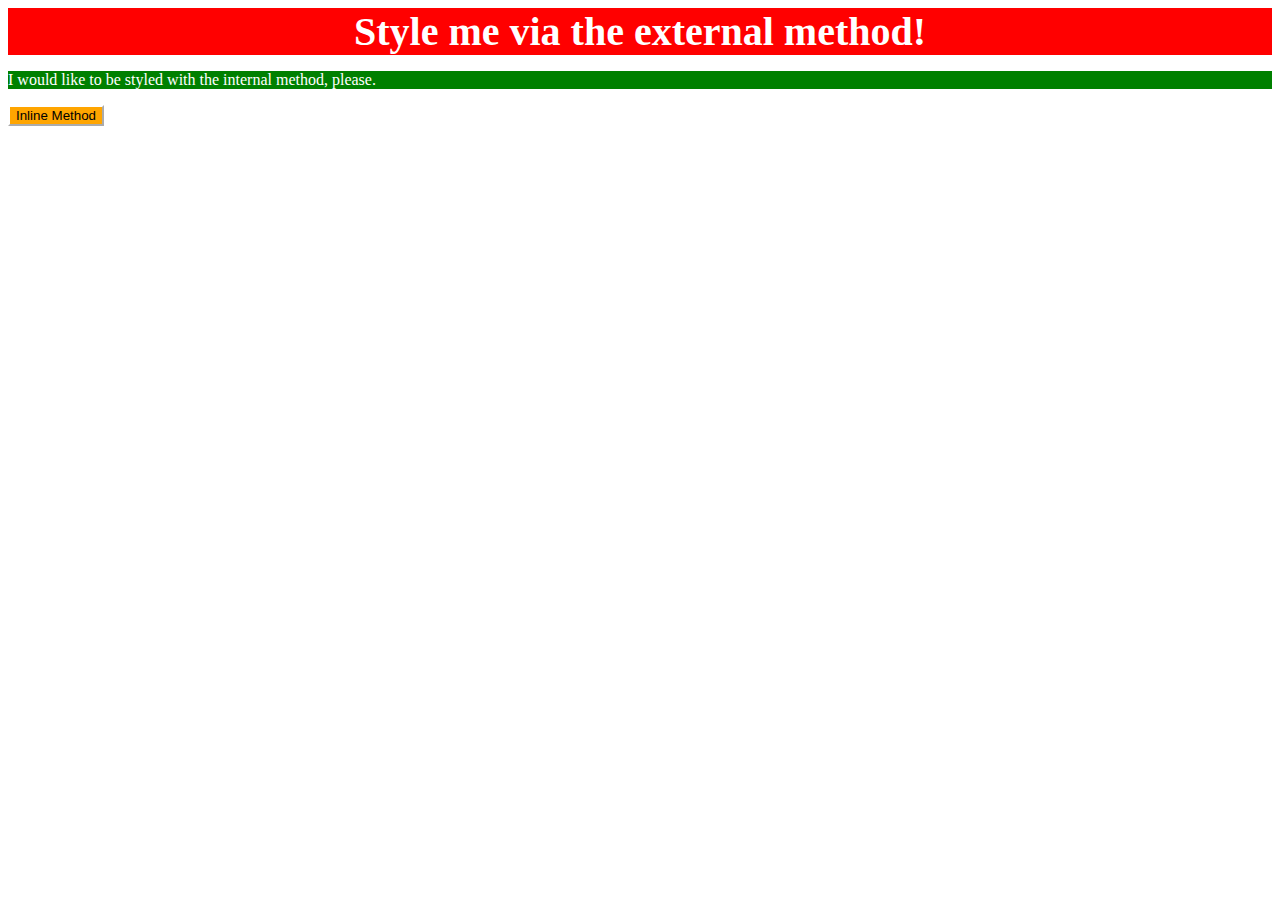
<file: foundations/intro-to-css/01-css-methods/index.html>
<!DOCTYPE html>
<html lang="en">
  <head>
    <meta charset="UTF-8">
    <meta http-equiv="X-UA-Compatible" content="IE=edge">
    <meta name="viewport" content="width=device-width, initial-scale=1.0">
    <title>Methods for Adding CSS</title>
    <link rel="stylesheet" href="styles.css">
    <style>
      p{
        background-color: green;
        color: white;
        font-family: 'Times New Roman', Times, serif;
      }
    </style>
  </head>
  <body>
    <div>Style me via the external method!</div>
    <p>I would like to be styled with the internal method, please.</p>
    <button style="color: black; background-color: orange; font-family: Arial, Helvetica, sans-serif;border-color: white;">Inline Method</button>
  </body>
</html>
</file>
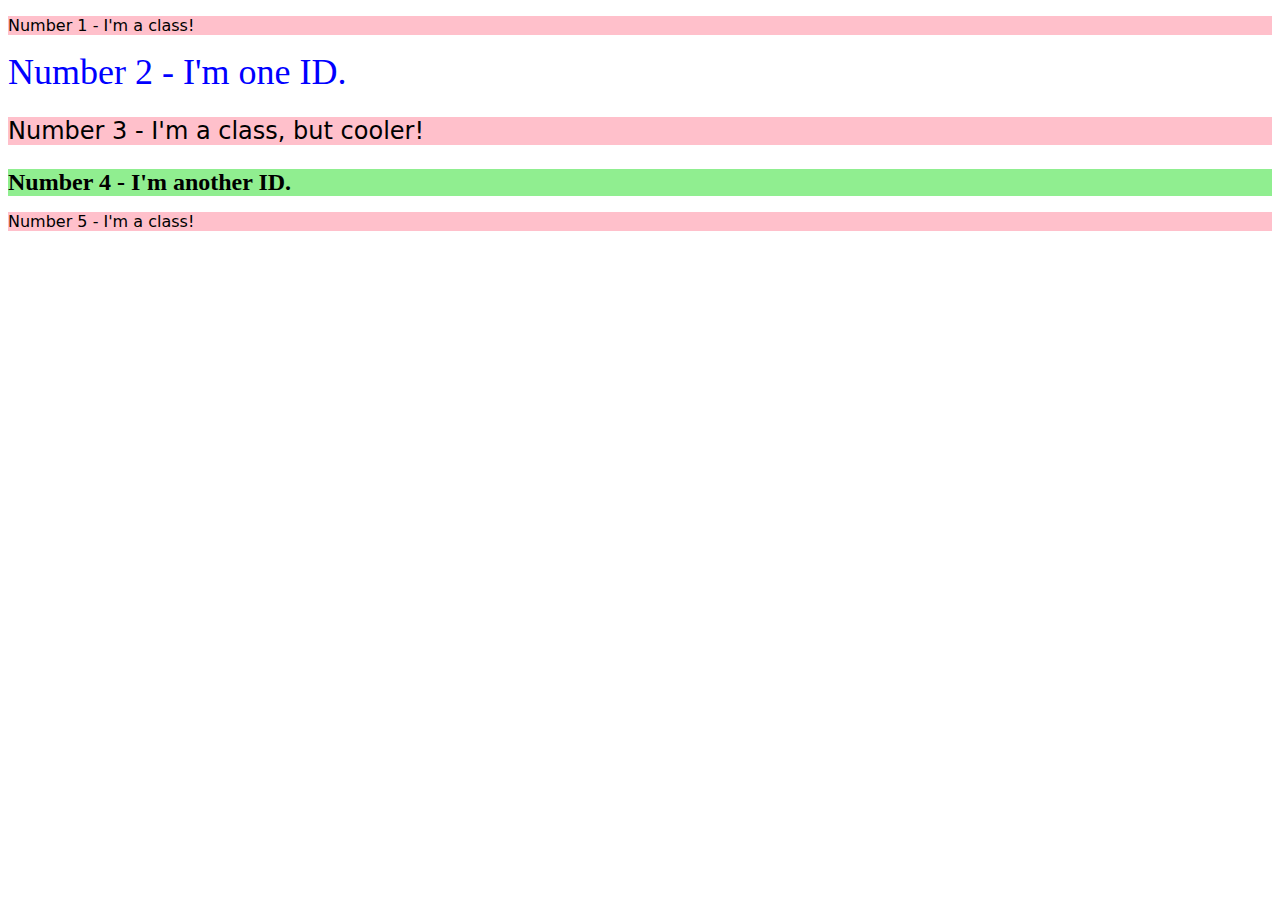
<file: foundations/intro-to-css/02-class-id-selectors/index.html>
<!DOCTYPE html>
<html lang="en">
  <head>
    <meta charset="UTF-8">
    <meta http-equiv="X-UA-Compatible" content="IE=edge">
    <meta name="viewport" content="width=device-width, initial-scale=1.0">
    <title>Class and ID Selectors</title>
    <link rel="stylesheet" href="style.css">
  </head>
  <body>
    <p class="number135">Number 1 - I'm a class!</p>
    <div id="a">Number 2 - I'm one ID.</div>
    <p class="number135"; id="num">Number 3 - I'm a class, but cooler!</p>
    <div id="b">Number 4 - I'm another ID.</div>
    <p class="number135">Number 5 - I'm a class!</p>
  </body>
</html>
</file>
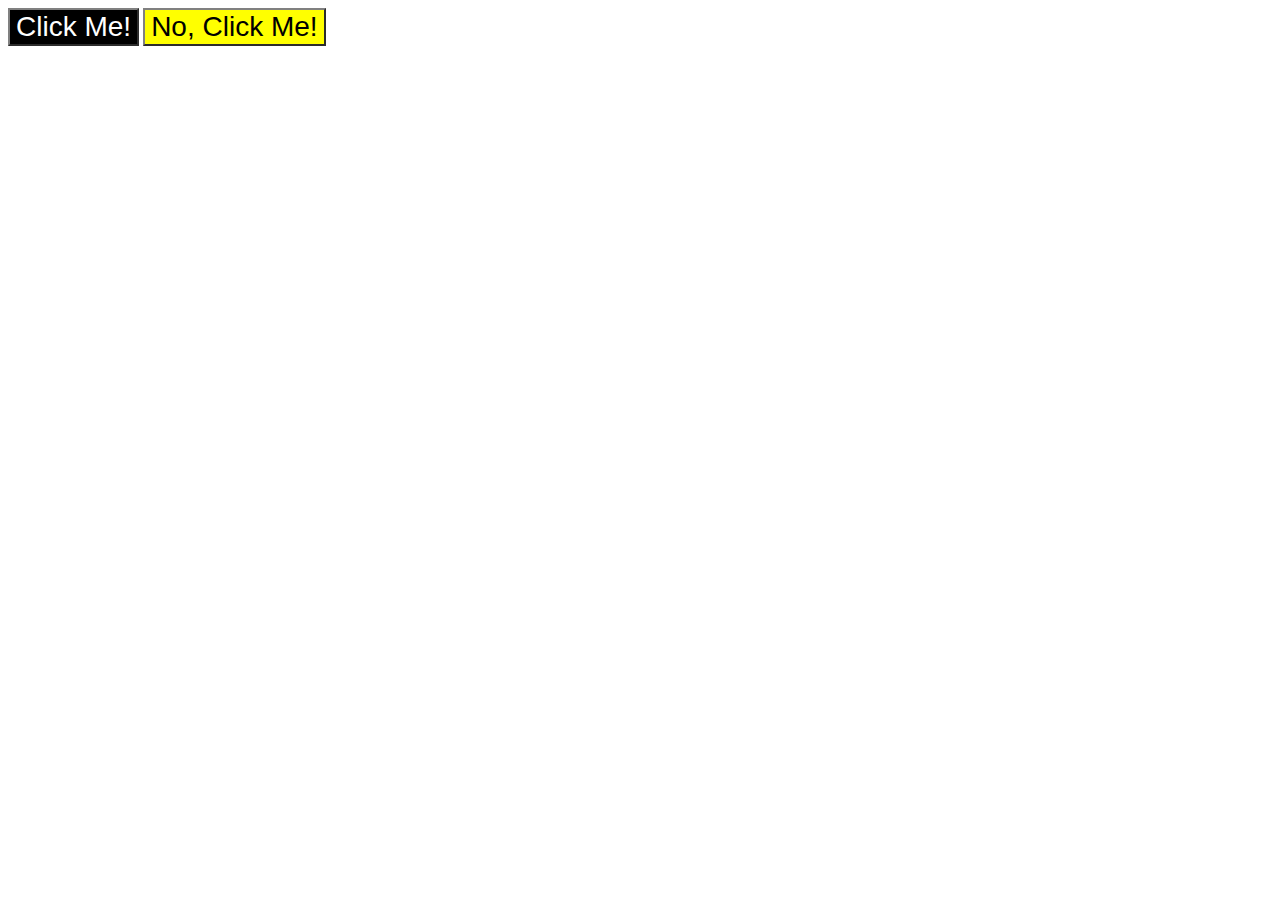
<file: foundations/intro-to-css/03-grouping-selectors/index.html>
<!DOCTYPE html>
<html lang="en">
  <head>
    <meta charset="UTF-8">
    <meta http-equiv="X-UA-Compatible" content="IE=edge">
    <meta name="viewport" content="width=device-width, initial-scale=1.0">
    <title>Grouping Selectors</title>
    <link rel="stylesheet" href="style.css">
  </head>
  <body>
    <button class="a b">Click Me!</button>
    <button class="a" id="b">No, Click Me!</button>
  </body>
</html>
</file>
<file: foundations/intro-to-css/01-css-methods/styles.css>
div{
    background-color: red;
    color: white;
    font-size: 40px;
    font-family: 'Times New Roman', Times, serif;
    font-weight: bold;
    text-align: center;

}
</file>
<file: foundations/intro-to-css/02-class-id-selectors/style.css>
.number135{
    background-color: rgb(255, 192, 203);
    font-family: Verdana, "DejaVu Sans", sans-serif;
}

#num{
    font-size: 24px;
}

#a{
    font-size: 36px;
    color: rgb(0, 0, 255);
}

#b{
    background-color: rgb(144, 238, 144);
    font-size: 24px;
    font-weight:bold;
}
</file>
<file: foundations/intro-to-css/03-grouping-selectors/style.css>
.a {
    font-size: 28px;
    font-family: Helvetica, "Times New Roman", sans-serif;
}

.b {
    background-color: black;
    color: white;
    border-color: gray;
}

#b {
    background-color: yellow;
    border-color: grey;
}
</file>
